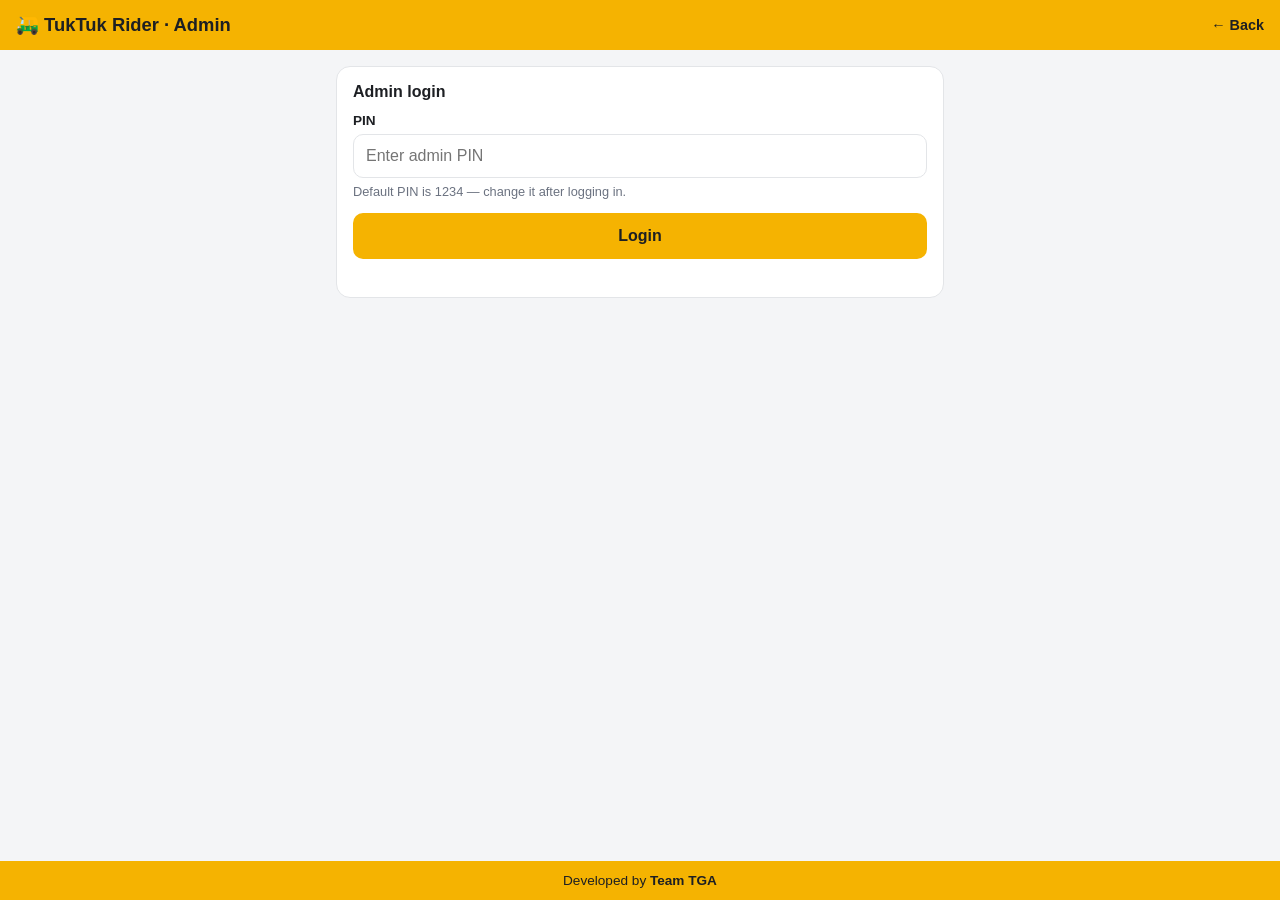
<file: admin.html>
<!DOCTYPE html>
<html lang="en">
<head>
  <meta charset="UTF-8">
  <meta name="viewport" content="width=device-width, initial-scale=1, viewport-fit=cover">
  <meta name="theme-color" content="#f5b301">
  <title>TukTuk Rider – Admin</title>
  <link rel="icon" href="icons/icon.svg" type="image/svg+xml">
  <link rel="manifest" href="manifest.webmanifest">
  <!-- Installable app (home screen) -->
  <link rel="apple-touch-icon" href="icons/apple-touch-icon.png">
  <meta name="mobile-web-app-capable" content="yes">
  <meta name="apple-mobile-web-app-capable" content="yes">
  <meta name="apple-mobile-web-app-title" content="TukTuk Rider">
  <meta name="apple-mobile-web-app-status-bar-style" content="default">
  <link rel="stylesheet" href="css/style.css">
</head>
<body>
  <header>
    <h1><a href="index.html" title="Back to the fare page">🛺 TukTuk Rider · Admin</a></h1>
    <a href="index.html">← Back</a>
  </header>

  <main>
    <!-- LOGIN -->
    <section class="card" id="loginCard">
      <h2>Admin login</h2>
      <label for="pinInput">PIN</label>
      <input type="password" id="pinInput" inputmode="numeric" placeholder="Enter admin PIN">
      <p class="hint">Default PIN is 1234 — change it after logging in.</p>
      <button class="btn" id="loginBtn" type="button">Login</button>
      <div class="error" id="loginError"></div>
    </section>

    <!-- TABS (shown after login) -->
    <div class="tabs hidden" id="adminTabs">
      <button class="tab active" type="button" data-panel="settingsForm">⚙ Settings</button>
      <button class="tab" type="button" data-panel="costPanel">🧮 Cost per km</button>
    </div>

    <!-- SETTINGS -->
    <form id="settingsForm" class="hidden">
      <section class="card">
        <h2>Vehicle types</h2>
        <p class="hint" style="margin-top:0">All types are offered on the fare page. Untick a type and press <b>Save settings</b> to remove it. Each type has its own fare rates.</p>
        <div id="vehicleChecks"></div>
      </section>

      <section class="card">
        <h2>Fare rates</h2>
        <p class="hint" style="margin-top:0">
          Each vehicle type has its own fare and waiting figures. They start with the values from the online
          rates file (API). Change any figure and press <b>Save settings</b> to use your own on this phone.
        </p>
        <div class="tabs fare-tabs" id="fareTabs"></div>

        <!-- one panel per vehicle type (built by js/admin.js) -->
        <div id="vehiclePanels"></div>

        <div class="shared-rates">
          <p class="hint">For all vehicle types:</p>
          <label for="currency">Currency label</label>
          <input type="text" id="currency" maxlength="6" required>
        </div>
        <button class="btn secondary" type="button" data-goto="costPanel">🧮 Work out my expenses per km</button>
      </section>

      <section class="card">
        <h2>Map</h2>
        <label class="check">
          <input type="radio" name="mapProvider" value="osm">
          OpenStreetMap — free, no API key needed
        </label>
        <label class="check">
          <input type="radio" name="mapProvider" value="google">
          Google Maps — better place search, needs an API key
        </label>

        <div id="googleKeyBox">
          <label for="googleApiKey">Google Maps API key</label>
          <input type="text" id="googleApiKey" placeholder="AIza..." autocomplete="off">
          <p class="hint">
            Enable <b>Maps JavaScript API</b>, <b>Places API (New)</b> and <b>Routes API</b> for this key
            in Google Cloud Console (a billing account is required, but there is a free monthly quota).
          </p>
        </div>
      </section>

      <section class="card">
        <h2>Receipt details</h2>
        <p class="hint">Shown at the top of the PDF receipt sent to passengers. Leave empty to hide.
          Each vehicle type's number plate is set in its Fare rates tab.</p>
        <label for="receiptTitle">Business name (top of the receipt)</label>
        <input type="text" id="receiptTitle" maxlength="40" placeholder="e.g. Sunil Cabs" autocomplete="organization">
        <p class="hint">Empty = "TukTuk Rider".</p>

        <label for="receiptSubtitle">Second line (optional)</label>
        <input type="text" id="receiptSubtitle" maxlength="60" placeholder="e.g. No. 12, Galle Road, Elpitiya">
        <p class="error hidden" id="receiptTextWarn">Receipts can print English letters, numbers and symbols only:
          Sinhala or Tamil letters will be left out.</p>

        <label for="driverName">Driver name</label>
        <input type="text" id="driverName" placeholder="e.g. Sunil Perera">

        <label for="driverPhone">Contact phone</label>
        <input type="text" id="driverPhone" inputmode="tel" placeholder="e.g. 077 123 4567">
      </section>

      <section class="card">
        <h2>Security</h2>
        <label for="adminPin">Admin PIN</label>
        <input type="text" id="adminPin" inputmode="numeric" minlength="4" required>
      </section>

      <button class="btn" type="submit">💾 Save settings</button>
      <button class="btn danger" id="resetBtn" type="button">Reset to defaults</button>
    </form>

    <!-- COST PER KM (default figures from config.json) -->
    <div id="costPanel" class="hidden">
      <section class="card">
        <p class="hint" style="margin-top:0">
          Work out what a km really costs to run the vehicle (fuel, service, tyres…), with your own figures.
          Your profit margins are set in Settings → Fare rates.
        </p>
        <label for="ccVehicle">Vehicle type</label>
        <select id="ccVehicle"></select>
        <p class="hint">Each vehicle type keeps its own figures.</p>
        <div class="error hidden" id="ccLoadError"></div>
      </section>

      <section class="card">
        <h2>1. Vehicle costs</h2>
        <div id="ccCostInputs"></div>
        <div class="row cost-actions">
          <button class="btn cc-save-figures" type="button">💾 Save vehicle costs</button>
          <button class="btn secondary cc-defaults" type="button">↩ Defaults</button>
        </div>
        <p class="hint cc-figures-status"></p>
      </section>

      <section class="card">
        <h2>2. Expenses per km</h2>
        <table class="breakdown calc-table" id="ccRateTable"></table>
        <div class="charge-box">
          <div class="hint">TRIP EXPENSES PER KM (NO PROFIT)</div>
          <div class="total" id="ccExpense">-</div>
        </div>
        <div class="notice" id="ccCompare"></div>
        <button class="btn" id="ccUseBtn" type="button">✅ Use as my expenses per km</button>
        <p class="hint" id="ccPrices"></p>
        <button class="btn small secondary" id="ccOpenFareBtn" type="button">Open the fare rates</button>
      </section>

      <section class="card">
        <h2>3. Test a trip</h2>
        <div id="ccTripInputs"></div>
        <table class="breakdown calc-table" id="ccTripTable"></table>
        <p class="hint">With the expenses above, your profit margins, minimum fare and rounding (Settings). Waiting is added on the fare page.</p>
        <div class="row cost-actions">
          <button class="btn cc-save-figures" type="button">💾 Save vehicle costs</button>
          <button class="btn secondary cc-defaults" type="button">↩ Defaults</button>
        </div>
        <p class="hint cc-figures-status"></p>
      </section>
    </div>
  </main>

  <div class="toast" id="toast"></div>

  <footer>Developed by <b>Team TGA</b></footer>

  <script src="js/settings.js"></script>
  <script src="js/cost.js"></script>
  <script src="js/admin.js"></script>
  <script src="js/install.js"></script>
</body>
</html>
</file>
<file: css/style.css>
:root {
  --bg: #f4f5f7;
  --card: #ffffff;
  --text: #1d1f23;
  --muted: #6b7280;
  --border: #e3e5e8;
  --brand: #f5b301;       /* tuk-tuk yellow */
  --brand-dark: #c98f00;
  --accent: #16a34a;
  --danger: #dc2626;
  --radius: 14px;
}

* { box-sizing: border-box; }

html, body {
  margin: 0;
  padding: 0;
  overflow-x: clip; /* nothing may make the page wider than the phone: it zooms out and the fixed footer floats up */
  background: var(--bg);
  color: var(--text);
  font-family: -apple-system, BlinkMacSystemFont, "Segoe UI", Roboto, Arial, sans-serif;
  font-size: 16px;
  -webkit-text-size-adjust: 100%;
}
/* Page edges (pulled past the top / bottom, behind the phone's navigation bar): yellow like the header and footer */
html { background: var(--brand); }
body { min-height: 100vh; min-height: 100dvh; }

header {
  background: var(--brand);
  color: #1d1f23;
  padding: 14px 16px;
  display: flex;
  align-items: center;
  justify-content: space-between;
  position: sticky;
  top: 0;
  z-index: 10;
}
header { gap: 8px; }
header h1 { font-size: 1.15rem; margin: 0; min-width: 0; overflow: hidden; text-overflow: ellipsis; } /* shrinks with "…" first */
header a { color: #1d1f23; text-decoration: none; font-weight: 600; font-size: .9rem; }

main {
  max-width: 640px;
  margin: 0 auto;
  padding: 16px 16px 72px; /* bottom space for the fixed footer */
}

.card {
  background: var(--card);
  border: 1px solid var(--border);
  border-radius: var(--radius);
  padding: 16px;
  margin-bottom: 16px;
}
.card h2 { font-size: 1rem; margin: 0 0 12px; }

.rate-info { font-size: .9rem; color: var(--muted); margin: 0; }

/* Tabs */
.tabs { display: flex; gap: 8px; margin-bottom: 16px; }
.tab {
  flex: 1;
  padding: 12px;
  border: 1px solid var(--border);
  background: var(--card);
  border-radius: 10px;
  font-size: .95rem;
  font-weight: 600;
  cursor: pointer;
  color: var(--text);
}
.tab.active { background: var(--brand); border-color: var(--brand-dark); }
.panel { display: none; }
.panel.active { display: block; }

/* Forms */
label { display: block; font-size: .85rem; font-weight: 600; margin: 12px 0 6px; }
input[type="number"], input[type="text"], input[type="password"] {
  width: 100%;
  padding: 12px;
  font-size: 16px; /* 16px stops iOS zoom on focus */
  border: 1px solid var(--border);
  border-radius: 10px;
  background: #fff;
  color: var(--text);
}
input:focus { outline: 2px solid var(--brand); border-color: var(--brand); }
.check { display: flex; align-items: center; gap: 8px; font-weight: 500; }
.check input { width: 20px; height: 20px; }
.hint { font-size: .8rem; color: var(--muted); margin: 6px 0 0; }

.row { display: flex; gap: 12px; }
.row > * { flex: 1; min-width: 0; }

.btn {
  display: inline-block;
  width: 100%;
  padding: 14px;
  margin-top: 14px;
  border: none;
  border-radius: 10px;
  font-size: 1rem;
  font-weight: 700;
  cursor: pointer;
  background: var(--brand);
  color: #1d1f23;
}
.btn:active { transform: scale(.99); }
.btn.secondary { background: #e9eaee; }
.btn.danger { background: #fde2e2; color: var(--danger); }
.btn.small { width: auto; padding: 8px 12px; margin-top: 8px; font-size: .85rem; }

/* Map */
#map {
  width: 100%;
  height: 300px;
  border-radius: 10px;
  margin-top: 12px;
  background: #e9eaee;
  position: relative;
  z-index: 0; /* keep Leaflet's layers below the sticky header/footer */
}

/* Place search */
.search-row { display: flex; gap: 8px; }
.search-row input { flex: 1; min-width: 0; }
.btn.search-btn { width: auto; margin-top: 0; padding: 0 16px; }
input[type="search"] {
  width: 100%;
  padding: 12px;
  font-size: 16px;
  border: 1px solid var(--border);
  border-radius: 10px;
  background: #fff;
  color: var(--text);
  -webkit-appearance: none;
}
.search-results {
  list-style: none;
  margin: 6px 0 0;
  padding: 0;
  border: 1px solid var(--border);
  border-radius: 10px;
  overflow: hidden;
  max-height: 240px;
  overflow-y: auto;
}
.search-results li {
  padding: 10px 12px;
  font-size: .9rem;
  border-top: 1px solid var(--border);
  cursor: pointer;
}
.search-results li:first-child { border-top: none; }
.search-results li:hover, .search-results li:active { background: #fff7e0; }
.search-results li.muted { color: var(--muted); cursor: default; background: none; }

/* A / B pins on OpenStreetMap */
.pin span {
  display: flex;
  align-items: center;
  justify-content: center;
  width: 30px;
  height: 30px;
  border-radius: 50% 50% 50% 0;
  transform: rotate(-45deg);
  background: var(--brand);
  border: 2px solid #1d1f23;
  box-shadow: 0 2px 4px rgba(0,0,0,.3);
}
.pin b { transform: rotate(45deg); font-weight: 800; color: #1d1f23; }
.selected-place { font-size: .8rem; color: var(--muted); margin-top: 4px; min-height: 1em; }

.notice {
  background: #fff7e0;
  border: 1px solid #f3d27a;
  border-radius: 10px;
  padding: 12px;
  font-size: .9rem;
}
.error { color: var(--danger); font-size: .9rem; margin-top: 8px; min-height: 1em; }

/* Result */
.result { text-align: center; }
.result .total { font-size: 2.4rem; font-weight: 800; margin: 4px 0; color: var(--accent); }
.result .distance { color: var(--muted); }
.breakdown {
  width: 100%;
  margin-top: 12px;
  border-collapse: collapse;
  font-size: .9rem;
  text-align: left;
}
.breakdown td { padding: 6px 0; border-top: 1px solid var(--border); }
.breakdown td:last-child { text-align: right; }

.toast {
  position: fixed;
  left: 50%;
  bottom: 64px;
  transform: translateX(-50%);
  background: #1d1f23;
  color: #fff;
  padding: 10px 18px;
  border-radius: 999px;
  font-size: .9rem;
  opacity: 0;
  transition: opacity .2s;
  pointer-events: none;
}
.toast.show { opacity: 1; }

.hidden { display: none !important; }

/* Footer bar */
footer {
  position: fixed;
  left: 0;
  right: 0;
  bottom: 0;
  z-index: 10;
  background: var(--brand);
  color: #1d1f23;
  text-align: center;
  font-size: .85rem;
  padding: 12px 16px calc(12px + env(safe-area-inset-bottom));
}
footer b { color: #1d1f23; font-weight: 800; }
/* yellow below the footer too: no grey strip while the browser bar slides or the page bounces */
footer::after { content: ''; position: absolute; left: 0; right: 0; top: 100%; height: 200px; background: var(--brand); }

/* Receipt buttons */
.receipt-box { text-align: left; margin-top: 16px; padding-top: 4px; border-top: 1px solid var(--border); }

/* Locked fields (e.g. rates controlled by the online rates file) */
input:disabled { background: #f0f1f3; color: var(--muted); cursor: not-allowed; }
.notice { margin-bottom: 8px; }

/* Install app */
.header-actions { display: flex; align-items: center; gap: 12px; flex-shrink: 0; }
.install-btn {
  border: 2px solid #1d1f23;
  background: transparent;
  color: #1d1f23;
  font-weight: 700;
  font-size: .85rem;
  padding: 6px 10px;
  border-radius: 999px;
  cursor: pointer;
}
.install-hint { position: relative; background: #fff7e0; border-color: #f3d27a; padding-right: 40px; }
.install-hint p { margin: 6px 0 0; font-size: .9rem; }
.hint-close {
  position: absolute;
  top: 8px;
  right: 8px;
  border: none;
  background: none;
  font-size: 1rem;
  cursor: pointer;
  color: var(--muted);
  padding: 6px;
}
.share-icon {
  display: inline-block;
  border: 1.5px solid currentColor;
  border-radius: 4px;
  padding: 0 4px;
  font-size: .8rem;
}

/* Keep the header on one line on small phones */
header h1, .header-actions a, .install-btn { white-space: nowrap; }
@media (max-width: 360px) {
  header { padding: 12px; }
  header h1 { font-size: 1rem; }
  .header-actions { gap: 8px; }
  .install-btn { padding: 4px 8px; font-size: .8rem; }
  header a { font-size: .85rem; }
}

/* Cost per km calculator */
.calc-table td { vertical-align: top; }
.calc-table .row-note { font-size: .75rem; color: var(--muted); }
.calc-table tr.strong td { font-weight: 700; }
.calc-table tr.trip-head td { padding-top: 14px; border-top: 2px solid var(--border); }
.calc-table tr.trip-head:first-child td { border-top: 0; padding-top: 4px; }
.breakdown td:last-child { white-space: nowrap; } /* amounts on one line (fare, receipt preview, Cost per km) */
.charge-box { text-align: center; margin: 16px 0 12px; }
.charge-box .total { font-size: 2rem; font-weight: 800; color: var(--accent); margin: 2px 0; }

select {
  width: 100%;
  padding: 12px;
  font-size: 16px;
  border: 1px solid var(--border);
  border-radius: 10px;
  background: #fff;
  color: var(--text);
}
/* Fare rates tabs (one per vehicle type) */
.fare-tabs { margin: 4px 0 8px; }
.fare-tabs { flex-wrap: wrap; }
.fare-tabs .tab { padding: 10px 6px; font-size: .9rem; flex: 1 1 28%; min-width: 0; } /* up to 3 a row on a phone */
.shared-rates { margin-top: 16px; padding-top: 4px; border-top: 1px solid var(--border); }
.calc-price { margin-top: 14px; padding: 10px 12px; border: 1px dashed var(--border); border-radius: 10px; }
.calc-price.active { border: 1px solid #f3d27a; background: #fff7e0; }
.calc-price .hint { margin-top: 4px; }
.rounded-price { text-align: center; margin: 12px 0; font-size: 1rem; }

/* Waiting time box inside the Map / Meter card, above Calculate Fare */
.waiting-box { margin-top: 16px; padding-top: 12px; border-top: 1px solid var(--border); }
.waiting-box h2 { font-size: .95rem; margin: 0; }

/* Vehicle type on the fare page */
.vehicle-label { margin-top: 0; }
#vehicleSelect { margin-bottom: 12px; font-weight: 600; }


/* Header title used as a link (Admin -> home) */
header h1 a { color: inherit; font-size: inherit; font-weight: inherit; text-decoration: none; }

/* Cost per km: save / defaults */
.cost-actions .btn { margin-top: 16px; }
.cc-figures-status { margin-top: 6px; }
.cc-figures-status.unsaved { color: #b45309; font-weight: 600; }

/* Admin fare tabs: where each figure comes from */
.fare-panel .field { margin-bottom: 2px; }
.src-line { font-size: .75rem; margin-top: 3px; color: var(--muted); }
.src-line.src-local { color: #b45309; font-weight: 600; }
.src-reset { border: none; background: none; color: #1a73e8; font-weight: 600; font-size: .75rem; padding: 2px 0; cursor: pointer; }
.fare-panel h3.sub { font-size: .95rem; margin: 18px 0 0; padding-top: 12px; border-top: 1px solid var(--border); }
.vno-label { margin-top: 14px; }

/* Rider / Passenger mode (body[data-mode] is set by js/passenger.js) */
body[data-mode="rider"] .passenger-only,
body[data-mode="rider"] .chooser-only,
body[data-mode="passenger"] .rider-only,
body[data-mode="passenger"] .chooser-only,
body[data-mode="choose"] main > :not(.chooser-only):not(#iosInstallHint),
body[data-mode="choose"] .mode-switch,
body[data-mode="choose"] header .rider-only { display: none !important; }
body.fare-page:not([data-mode]) main { visibility: hidden; } /* home page, until the mode is known */

.mode-switch {
  border: 2px solid #1d1f23;
  border-radius: 999px;
  padding: 5px 10px;
  font-size: .8rem !important;
}
.mode-btn { display: block; text-align: left; padding: 16px; font-size: 1.05rem; }
.mode-btn small { display: block; font-weight: 400; font-size: .85rem; margin-top: 4px; opacity: .8; }

/* Passenger estimate */
.est-places { font-size: .85rem; margin: 8px 0 4px; color: var(--muted); }
.est-places div { margin-top: 2px; }
.est-row { display: flex; justify-content: space-between; align-items: center; gap: 12px; padding: 12px 0; border-top: 1px solid var(--border); }
.est-row:first-child { border-top: none; }
.est-row[role="button"] { cursor: pointer; border-radius: 8px; }
.est-row[role="button"]:hover, .est-row[role="button"]:focus-visible { background: var(--bg, rgba(0, 0, 0, .04)); }
.est-name small { display: block; color: var(--muted); font-size: .78rem; margin-top: 2px; }
.est-price { font-weight: 800; font-size: 1.15rem; color: var(--accent); white-space: nowrap; text-align: right; }
#estimateList { margin-top: 8px; border-top: 1px solid var(--border); }

/* Phones: header buttons as icons only (full words stay in the tooltip) */
@media (max-width: 480px) {
  .hide-small { display: none; }
}

/* "Use the expressway" tick */
.expressway-box { margin-top: 14px; }
.expressway-box .hint { margin: 2px 0 0; }

/* Route choices under a map fare: the selected route is blue, like its line on the map */
.route-choices { margin: 12px 0 4px; text-align: left; }
.rc-title { font-weight: 700; font-size: .95rem; }
.route-choices .hint { margin: 2px 0 6px; }
.route-choice {
  display: flex; align-items: center; gap: 10px; width: 100%; margin-top: 6px; padding: 10px 12px;
  border: 1px solid var(--border); border-radius: 10px; background: var(--card); color: var(--text);
  font: inherit; text-align: left; cursor: pointer;
}
.route-choice.selected { border-width: 2px; background: #f7f9fc; }
.route-dot { width: 16px; height: 16px; border-radius: 50%; flex: none; border: 2px solid #fff; box-shadow: 0 0 0 1px var(--border); }
.rc-remove { border: 0; background: none; color: var(--muted); font-size: 1rem; padding: 4px 6px; cursor: pointer; }
.rc-legend { display: flex; align-items: center; gap: 6px; }
.rc-swatch { display: inline-block; width: 22px; height: 5px; border-radius: 3px; background: #d50000; }
#ownRoadBtn { margin-top: 10px; }
.rc-text { display: flex; flex-direction: column; min-width: 0; }
.rc-text small { color: var(--muted); }
.rc-fare { margin-left: auto; font-weight: 700; white-space: nowrap; }

/* Trip type: one way / empty return / round trip */
.trip-card { padding-top: 12px; padding-bottom: 10px; }
.trip-types { display: grid; grid-template-columns: repeat(3, 1fr); gap: 6px; }
.trip-type {
  border: 1px solid var(--border); border-radius: 10px; padding: 8px 4px; background: var(--card); color: var(--text);
  font: inherit; font-size: .85rem; line-height: 1.25; cursor: pointer; text-align: center;
}
.trip-type b { display: block; }
.trip-type small { display: block; color: var(--muted); font-size: .78rem; }
.trip-type.active { background: var(--brand); border-color: var(--brand-dark); }
.trip-type.active small { color: #1d1f23; }
.trip-card .hint { margin: 6px 0 0; }

/* Settings → Fare rates: prices of the 3 trip types, and the folded "More options" */
.trip-prices { margin: 12px 0 4px; padding: 10px 12px; border-radius: 10px; background: #fff7e0; border: 1px solid #f3d27a; font-size: .9rem; }
.trip-prices .tp-head { font-weight: 700; margin-bottom: 4px; }
.trip-prices div:not(.tp-head) { display: flex; justify-content: space-between; gap: 8px; padding: 2px 0; }
.more-box { margin-top: 16px; padding-top: 10px; border-top: 1px solid var(--border); }
.more-box summary { font-weight: 700; font-size: .95rem; cursor: pointer; }
.src-line:empty { display: none; }

/* Cost per km: "Work it out" boxes for repairs & wear and depreciation */
.calc-box { margin: 6px 0 14px; padding: 8px 10px; border: 1px dashed var(--border); border-radius: 10px; background: #fafbfc; }
.calc-box summary { font-weight: 700; font-size: .9rem; cursor: pointer; }
.calc-box summary span { font-weight: 400; color: var(--muted); }
.calc-box[open] summary { margin-bottom: 6px; }
.parts-head, .part-row { display: grid; grid-template-columns: minmax(0, 1.7fr) minmax(0, 1fr) minmax(0, 1fr) 28px; gap: 6px; align-items: center; }
.parts-head { font-size: .72rem; color: var(--muted); margin-bottom: 2px; }
.part-row { margin-bottom: 6px; }
.part-row input { min-width: 0; padding: 8px 6px; font-size: .85rem; margin: 0; }
.p-del { border: 0; background: none; color: var(--muted); font-size: 1rem; cursor: pointer; padding: 0; }
</file>
